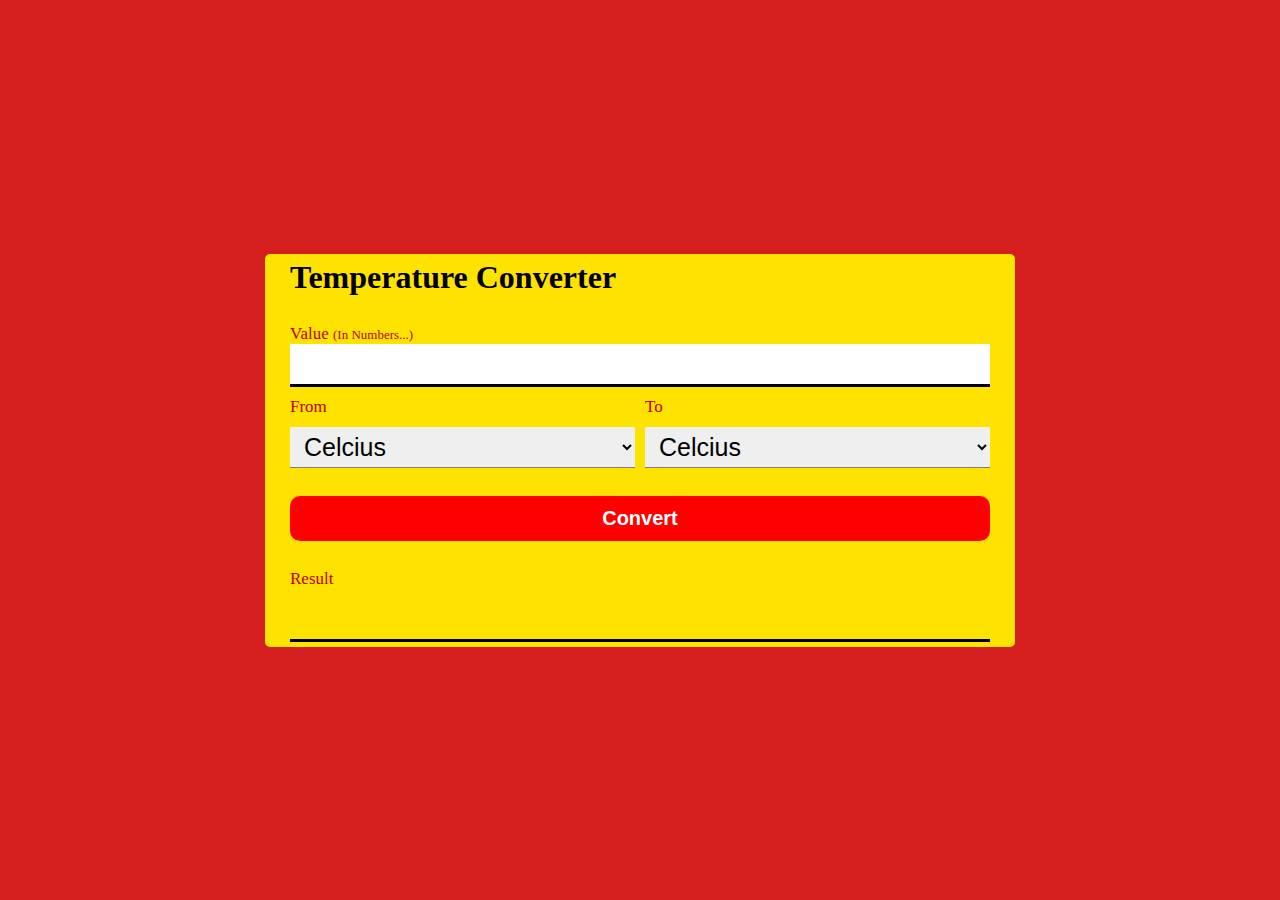
<file: Task_3/index.html>
<!DOCTYPE html>
<html lang="en">

<head>
    <meta charset="UTF-8">
    <meta http-equiv="X-UA-Compatible" content="IE=edge">
    <meta name="viewport" content="width=device-width, initial-scale=1.0">
    <title>Welcome to Temperature Converter</title>
    <link rel="stylesheet" href="style.css">
    <link rel="stylesheet" href="https://cdn.jsdelivr.net/npm/bootstrap-icons@1.9.1/font/bootstrap-icons.css">
</head>

<body>
    <div class="container">
       
        <h1>Temperature Converter</h1>
        <div class="inputs">
            <div style="display: flex;
            flex-direction: column;">
                <label for="degree">Value <span id="small">(In Numbers...)</span></label>
                <input type="number" name="degree" id="inputValue" required>
            </div>
            <div class="inptsss">
                <div>
                    <label for="type">From</label>
                    <select name="type" id="type1">
                        <option value="celcius">Celcius</option>
                        <option value="fahrenheit">Fahrenheit</option>

                    </select>
                </div>
                <div>
                    <label for="type">To</label>
                    <select name="type" id="type2">
                        <option value="celcius">Celcius</option>
                        <option value="fahrenheit">Fahrenheit</option>


                    </select>
                </div>
            </div>
        </div>
        <button type="submit" id="btn" onclick="temperature()">Convert</button>
        <div class="resultss">
            <label for="result">Result</label>
            <div id="result"></div>
        </div>
    </div>

    <script src="/Task_3/main.js"></script>
</body>

</html>
</file>
<file: Task_3/style.css>
@import url('https://fonts.googleapis.com/css2?family=Lobster&display=swap');

* {
    margin: 0;
    padding: 0;
}

body {
    height: 100vh;
    background-color: rgb(213, 30, 30);
    display: flex;
    justify-content: center;
    align-items: center;
    position: relative;
}

.container {
    background-color: white;
    width: 700px;
    
    padding: 5px 25px;
    border-radius: 5px;
    display: flex;
    flex-direction: column;
    gap: 28px;
   
    background-color: #ffe300
}



.task-bar {
    display: flex;
    justify-content: space-between;
    align-items: center;
    user-select: none;
    padding: 2px 0 0 0;
}

#p1 {
    font-family: system-ui;
    font-weight: 600;
    display: flex;
    justify-content: center;
    align-items: center;
}

.inputs {
    display: flex;
    flex-direction: column;
    gap: 10px;
}

.inputs:first-child {
    display: flex;
    flex-direction: column;
    gap: 10px;
}

.inptsss {
    display: flex;
    gap: 10px;
}

.inptsss div {
    display: flex;
    flex-direction: column;
    gap: 10px;
    width: 100%;
}

#small {
    font-size: 13px;
}

#result,
#inputValue {
    height: 40px;
    font-size: 25px;
    border: 3px solid black;
    border-left: none;
    border-right: none;
    border-top: none;
    outline: none;
    padding: 0 10px;
    font-weight: 600;
    font-family: system-ui, -apple-system, BlinkMacSystemFont, 'Segoe UI', Roboto, Oxygen, Ubuntu, Cantarell, 'Open Sans', 'Helvetica Neue', sans-serif;
}

#result:focus,
#inputValue:focus {
    height: 40px;
    font-size: 25px;
    border: 1px solid rgb(130, 130, 255);
    border-left: none;
    border-right: none;
    border-top: none;
    outline: none;
    padding: 0 10px;
}

#btn {
    height: 45px;
    font-size: 20px;
    font-weight: 600;
    background-color: rgb(255, 0, 0);
    color: white;
    border: none;
    border-radius: 10px;
    cursor: pointer;
}

#btn:active {
    height: 45px;
    font-size: 20px;
    font-weight: 600;
    background-color: rgb(108, 108, 255);
    color: white;
    border: none;
    border-radius: 10px;
    cursor: pointer;
}

.resultss {
    display: flex;
    flex-direction: column;
    gap: 10px;
}

#type1,
#type2 {
    height: 41px;
    font-size: 25px;
    border: 1px solid gray;
    border-left: none;
    border-right: none;
    border-top: none;
    outline: none;
    padding: 0 10px;
}

#type1:focus,
#type2:focus {
    height: 41px;
    font-size: 25px;
    border: 1px solid rgb(130, 130, 255);
    border-left: none;
    border-right: none;
    border-top: none;
    outline: none;
    padding: 0 10px;
}

label {
    font-size: 17px;
    font-family: -webkit-pictograph;
    color: #b90000;
}

.footer {
    height: 5vh;
    width: 100vw;
    position: absolute;
    bottom: 0px;
    display: flex;
    justify-content: center;
    align-items: center;
}

.footer p {
    font-size: 15px;
    font-family: Arial, Helvetica, sans-serif
}

.footer p a {
    text-decoration: none;
    color: rgb(238, 238, 245);
}

.footer p a:hover {
    color: rgb(234, 119, 119);
}


@media only screen and (max-width: 575px) {
    .container {
        transform: scale(0.95);
    }
}

@media only screen and (max-width: 425px) {
    .container {
        transform: scale(0.9);
    }
}

@media only screen and (max-width: 340px) {
    .container {
        transform: scale(0.8);
    }
}
</file>
